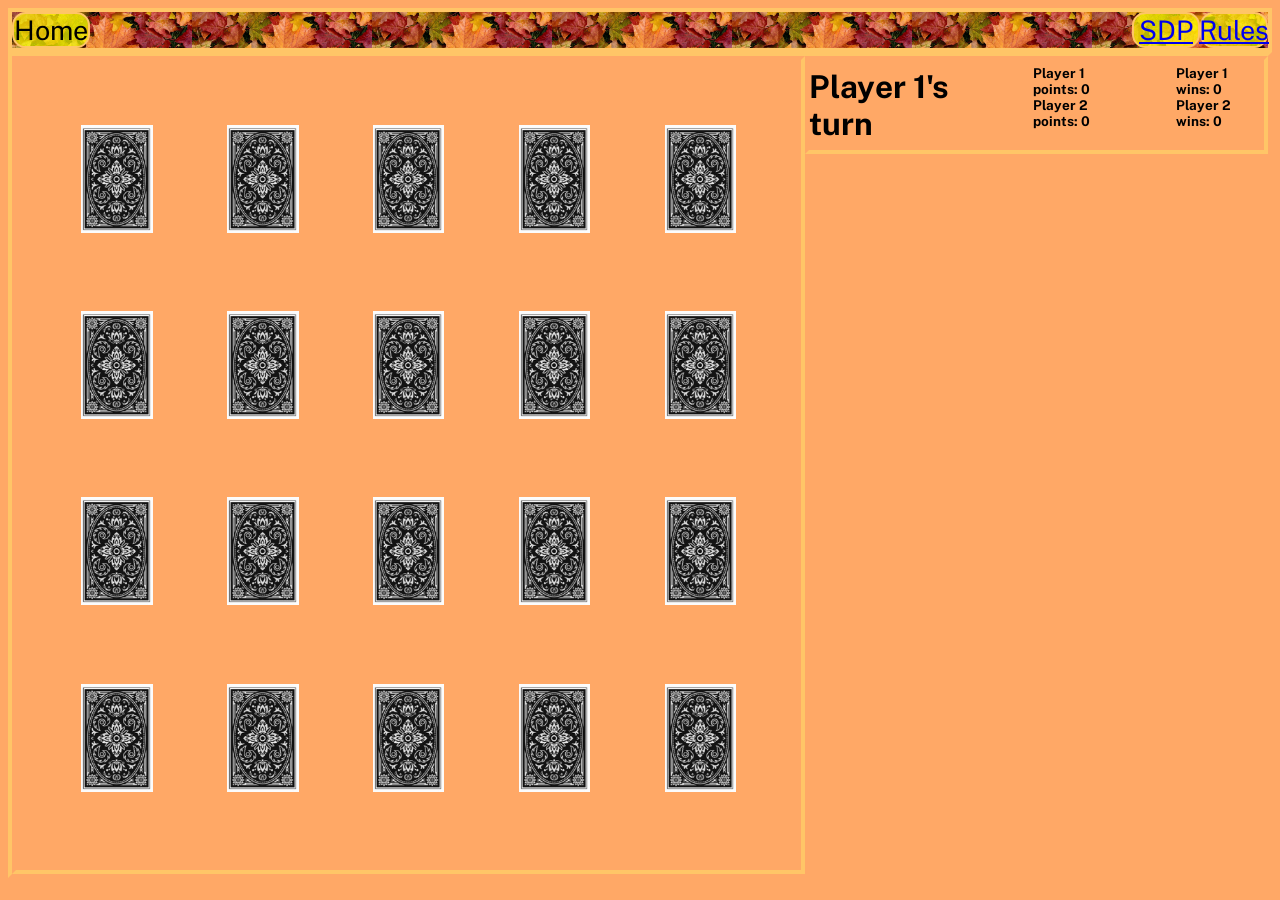
<file: index.html>
<!-- Brook Brudnok, Matthew Fahnestock -->
<!-- 11/18/25 -->
<!-- Memory -->

<!DOCTYPE html>
<html>
  <header>
    <title> Memory Match </title>
    <link rel="stylesheet" href="pages/common/common.css">
    <link rel="stylesheet" href="index.css">
    <link rel="preconnect" href="https://fonts.googleapis.com">
    <link rel="preconnect" href="https://fonts.gstatic.com" crossorigin>
    <link href="https://fonts.googleapis.com/css2?family=Jersey+10&family=Public+Sans:ital,wght@0,100..900;1,100..900&display=swap" rel="stylesheet">
  </header>

  <body>
    <div id="header">
      <p id="title">Home</p>
      <div id="pages">
        <div class="pageswitch">
          <a href="pages/SDP/U2_Lab13_SDP.html">SDP</a>
        </div>
        <div class="pageswitch">
          <a href="pages/rules/rules.html">Rules</a>
        </div>
      </div>
    </div>
    <div id="content">
      <div id="allCards">

        <div class="row">
          <div id="R0C0" class="cardDiv"> </div>
          <div id="R0C1" class="cardDiv"> </div>
          <div id="R0C2" class="cardDiv"> </div>
          <div id="R0C3" class="cardDiv"> </div>
          <div id="R0C4" class="cardDiv"> </div>
        </div>

        <div class="row">
          <div id="R1C0" class="cardDiv"> </div>
          <div id="R1C1" class="cardDiv"> </div>
          <div id="R1C2" class="cardDiv"> </div>
          <div id="R1C3" class="cardDiv"> </div>
          <div id="R1C4" class="cardDiv"> </div>
        </div>

        <div class="row">
          <div id="R2C0" class="cardDiv"> </div>
          <div id="R2C1" class="cardDiv"> </div>
          <div id="R2C2" class="cardDiv"> </div>
          <div id="R2C3" class="cardDiv"> </div>
          <div id="R2C4" class="cardDiv"> </div>
        </div>

        <div class="row">
          <div id="R3C0" class="cardDiv"> </div>
          <div id="R3C1" class="cardDiv"> </div>
          <div id="R3C2" class="cardDiv"> </div>
          <div id="R3C3" class="cardDiv"> </div>
          <div id="R3C4" class="cardDiv"> </div>
        </div>

      </div>

      <div id="otherGameContent">
        <h2 id="turnDisplay">Player 1's turn</h2>
        <div id="pointTracker">
          <h5>Player 1 points: 0</h5>
          <h5>Player 2 points: 0</h5>
        </div>

        <div id="winTracker">
          <h5>Player 1 wins: 0</h5>
          <h5>Player 2 wins: 0</h5>
        </div>

      </div>
    </div>
    <script src="index.js"></script>

  </body>
</html>
</file>
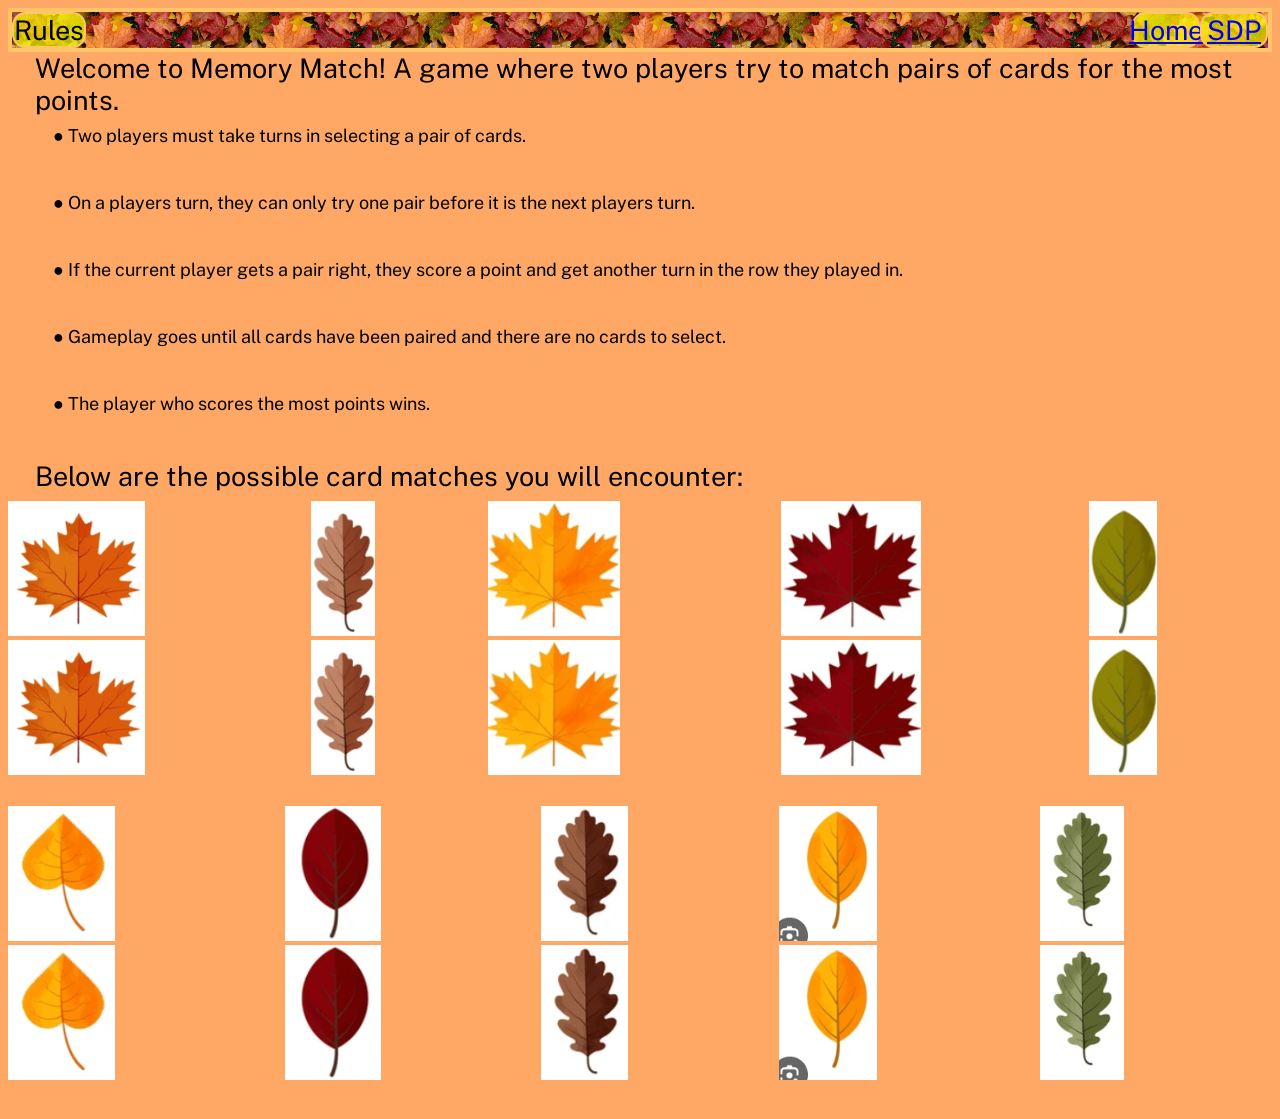
<file: pages/rules/rules.html>
<!DOCTYPE html>
<html>
  <head>
    <title> Rules </title>
    <link rel="stylesheet" href="../common/common.css">
    <link rel="stylesheet" href="rules.css">
    <link rel="preconnect" href="https://fonts.googleapis.com">
    <link rel="preconnect" href="https://fonts.gstatic.com" crossorigin>
    <link href="https://fonts.googleapis.com/css2?family=Jersey+10&family=Public+Sans:ital,wght@0,100..900;1,100..900&display=swap" rel="stylesheet">
  </head>
  <body>
    <div id="header">
      <p id="title">Rules</p>
      <div id="pages">
        <div class="pageswitch">
          <a href="../../index.html">Home</a>
        </div>
        <div class="pageswitch">
          <a href="../../pages/SDP/U2_Lab13_SDP.html">SDP</a>
        </div>
      </div>
    </div>
    <p class="description">Welcome to Memory Match! A game where two players try to match pairs of cards for the most points.</p>
    <div>
      <p class="bulletpoint">● Two players must take turns in selecting a pair of cards.</p>
      <p class="bulletpoint">● On a players turn, they can only try one pair before it is the next players turn.</p>
      <p class="bulletpoint">● If the current player gets a pair right, they score a point and get another turn in the row
        they played in.</p>
      <p class="bulletpoint">● Gameplay goes until all cards have been paired and there are no cards to select.</p>
      <p class="bulletpoint" id="last">● The player who scores the most points wins.</p>
    </div>
    <div id="spacer1"></div>
    <div>
      <p class="description">Below are the possible card matches you will encounter: </p>
      <div class="matches">
        <div class="spacer2">
          <img class="default" src="../../resources/common/Leaf0.png"></img>
          <img class="default" src="../../resources/common/Leaf0.png"></img>
        </div>
        <div class="spacer2">
          <img class="default" src="../../resources/common/Leaf1.png"></img>
          <img class="default" src="../../resources/common/Leaf1.png"></img>
        </div>
        <div class="spacer2">
          <img class="default" src="../../resources/common/Leaf2.png"></img>
          <img class="default" src="../../resources/common/Leaf2.png"></img>
        </div>
        <div class="spacer2">
          <img class="default" src="../../resources/common/Leaf3.png"></img>
          <img class="default" src="../../resources/common/Leaf3.png"></img>
        </div>
        <div class="spacer2">
          <img class="default" src="../../resources/common/Leaf4.png"></img>
          <img class="default" src="../../resources/common/Leaf4.png"></img>
        </div>
      </div>
    </div>
    <div>
      <div class="matches">
        <div class="spacer2">
          <img class="default" src="../../resources/common/Leaf5.png"></img>
          <img class="default" src="../../resources/common/Leaf5.png"></img>
        </div>
        <div class="spacer2">
          <img class="default" src="../../resources/common/Leaf6.png"></img>
          <img class="default" src="../../resources/common/Leaf6.png"></img>
        </div>
        <div class="spacer2">
          <img class="default" src="../../resources/common/Leaf7.png"></img>
          <img class="default" src="../../resources/common/Leaf7.png"></img>
        </div>
        <div class="spacer2">
          <img class="default" src="../../resources/common/Leaf8.png"></img>
          <img class="default" src="../../resources/common/Leaf8.png"></img>
        </div>
        <div class="spacer2">
          <img class="default" src="../../resources/common/Leaf9.png"></img>
          <img class="default" src="../../resources/common/Leaf9.png"></img>
        </div>
      </div>
    </div>
  </body>
</html>
</file>
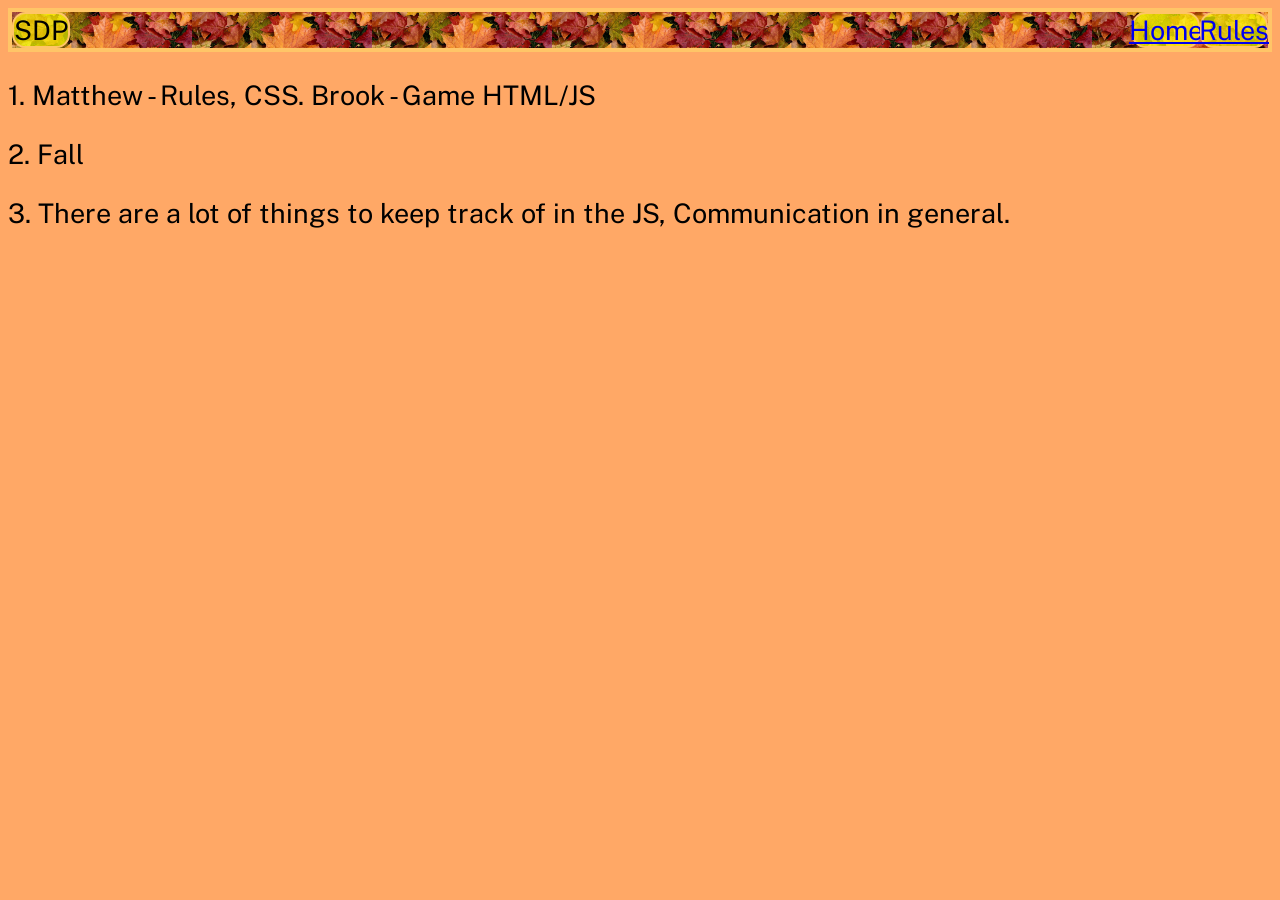
<file: pages/SDP/U2_Lab13_SDP.html>
<!DOCTYPE html>
<html>
    <header>
        <link rel="stylesheet" href="../../pages/common/common.css">
        <link rel="preconnect" href="https://fonts.googleapis.com">
        <link rel="preconnect" href="https://fonts.gstatic.com" crossorigin>
        <link href="https://fonts.googleapis.com/css2?family=Jersey+10&family=Public+Sans:ital,wght@0,100..900;1,100..900&display=swap" rel="stylesheet">
    </header>
</html>
<body>
    <div id="header">
      <p id="title">SDP</p>
      <div id="pages">
        <div class="pageswitch">
          <a href="../../index.html">Home</a>
        </div>
        <div class="pageswitch">
          <a href="../../pages/rules/rules.html">Rules</a>
        </div>
      </div>
    </div>
    <p>1. Matthew - Rules, CSS. Brook - Game HTML/JS</p>
    <p>2. Fall</p>
    <p>3. There are a lot of things to keep track of in the JS, Communication in general.</p>
</body>
</file>
<file: pages/common/common.css>
.public-sans-website-font {
  font-family: "Public Sans", sans-serif;
  font-optical-sizing: auto;
  font-weight: bold;
  font-style: normal;
}

#header {
    display: flex;
    flex-direction: row;
    align-items: center;
    background-image: url(../../resources/rules/leafbg.jpg);
    background-size: 20vh;
    justify-content: space-between;
    border: 0.5vh solid #FFC567;
}

.pageswitch {
    display: flex;
    justify-content: center;
    align-items: center;
    border: 0.3vh solid #FFC567;
    border-radius: 1.5vh;
    background-color: rgba(255, 255, 0, 0.7);
    font-size: 3vh;
    width: 5vw;
}

#pages {
    display: flex;
    flex-direction: row;
}

.pageswitch:hover {
    background-color: #CEC637;    
}

#title {
    margin-top: 0vh;
    border: 0.3vh solid #FFC567;
    background-color: rgba(255, 255, 0, 0.7);
    border-radius: 1.5vh;
    margin-bottom: 0vh;
}

p, a {
    font-size: 3vh;
    font-family: "Public Sans", website-font;
}

h2 {
    font-size: 3.5vh;
    font-family: "Public Sans", website-font;
}

h5 {
    font-size: 1.5vh;
    font-family: "Public Sans", website-font;
}

body {
    background-color: #FFA866;
}
</file>
<file: index.css>
#allCards, #allCards div, #otherGameContent, #pointTracker {
  display: flex;
}


#otherGameContent {
  display: flex;
  flex-direction: row;
  align-items: center;
  width: 55vw;
  height: 10vh;
  
  border: 0.5vh solid #FFC567;
  border-left-color: #FFA866;
  border-top-color: #FFA866;
}

#content {
  display: flex;
  flex-direction: row;
  border: 0.5vh solid #FFC567;
  border-bottom-color: #FFA866;
  border-right-color: #FFA866;
}

#allCards {
  flex-direction: column;
  justify-content: space-evenly;

  width: 95vw;
  height: 90vh;
  border: 0.5vh solid #FFC567;
  border-top-color: #FFA866;
  border-left-color: #FFA866;
}

#pointTracker {
  flex-direction: column;
  height: 9vh;
  margin-left: 10%;
}

#pointTracker h5 {
  margin: 0px;
  padding: 0px;
}

#winTracker {
  flex-direction: column;
  height: 9vh;
  margin-left: 10%;
}

#winTracker h5 {
  margin: 0px;
  padding: 0px;
}

.row {
  flex-direction: row;
  justify-content: space-evenly;

  width: 100%;
  height: 15%;
}

.cardDiv {
  display: flex;
  justify-content: center;
  width: 10vh;
  height: 12vh;
}

.cardDiv img {
  object-fit: contain;
}

.blockDiv {
  width: 100%;
  height: 100%;
  position: absolute;
  background-color: blue;
  
  opacity: 0.0;
}

#winDisplay {
  margin-left: 5%;
}


#startNewGame {
  background-color: greenyellow;
}
</file>
<file: pages/rules/rules.css>
.description {
    margin-top: 0vh;
    margin-bottom: 1vh;
    margin-left: 3vh;
}

.bulletpoint {
    margin-top: 0vh;
    margin-bottom: 5vh;
    font-size: 2vh;
    margin-left: 5vh;
}

#last {
    margin-bottom: 0vh;
}

.default {
    height: 15vh;
}

#spacer1 {
    height: 5vh;
}

.spacer2 {
    margin-bottom: 3vh;
    margin-right: 5vw;
}

.matches {
    display: flex;
    flex-direction: row;
}
</file>
